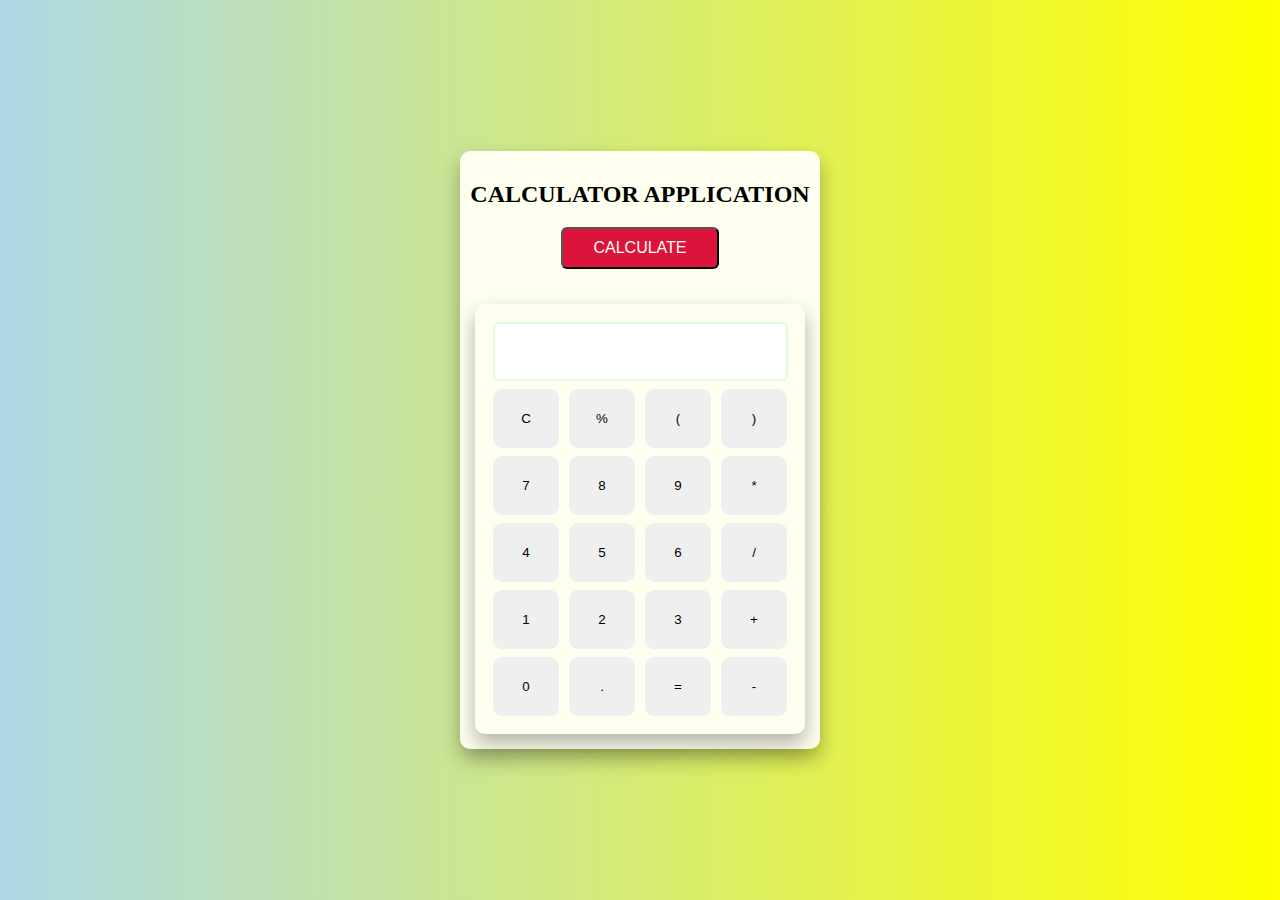
<file: index.html>
<!DOCTYPE html>
<html lang="en">
<head>
    <meta charset="UTF-8">
    <meta http-equiv="X-UA-Compatible" content="IE=edge">
    <meta name="viewport" content="width=device-width, initial-scale=1.0">
    <title>Calculator Application</title>
    <link rel="stylesheet" href="style.css">
</head>
<body>
    <div class="container">
        <h2> CALCULATOR APPLICATION</h2>
        <button class="btn" id="btn">CALCULATE</button>
        <div class="container flex flex-col items-center mx-auto m-w-20">
            <div class="row">
              <input class="input" type="text"/>
            </div>
            <div class="row">
              <button class="button">C</button>
              <button class="button">%</button>
              <button class="button">(</button>
              <button class="button">)</button>
            </div>
            <div class="row">
              <button class="button">7</button>
              <button class="button">8</button>
              <button class="button">9</button>
              <button class="button">*</button>
            </div>
            <div class="row">
              <button class="button">4</button>
              <button class="button">5</button>
              <button class="button">6</button>
              <button class="button">/</button>
            </div>
            <div class="row">
              <button class="button">1</button>
              <button class="button">2</button>
              <button class="button">3</button>
              <button class="button">+</button>
            </div>
            <div class="row">
              <button class="button">0</button>
              <button class="button">.</button>
              <button class="button">=</button>
              <button class="button">-</button>
            </div>
          </div>
    </div>
</div>
<script src="script.js"></script>
</body>
</html>
</file>
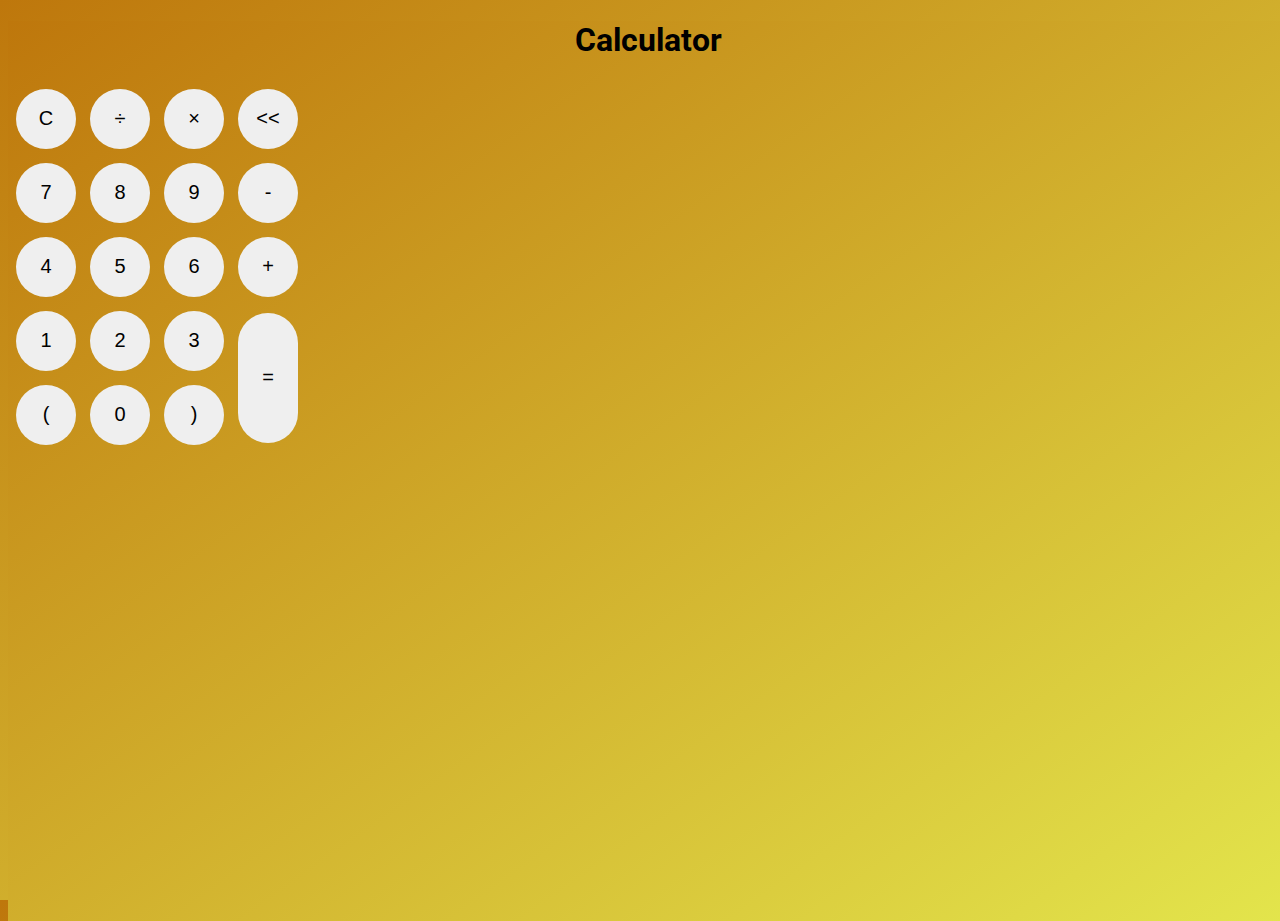
<file: calculator app/ashishcalsi.html>
<!DOCTYPE html>
<html>

<head>
  <meta charset="utf-8">
  <meta name="viewport" content="width=device-width">
  <title>Calculate me! - A calculator made my me</title>
  <link href="style.css" rel="stylesheet" type="text/css" />
  <link href="utils.css" rel="stylesheet" type="text/css" />
</head>

<body>
  <h1 class="text-center">Calculator</h1>
  <div class="buttons">
    <table>
        <tr>
            <td><button class="operator" id="clear"> C</button></td>
            <td><button class="operator" id="/"> &divide;</button></td>
            <td><button class="operator" id="*"> &times;</button></td>
            <td><button class="operator" id="backspace"> << </button></td>
        </tr>
        <tr>
            <td><button class="number" id="7">7</button></td>
            <td><button class="number" id="8">8</button></td>
            <td><button class="number" id="9">9</button></td>
            <td><button class="operator" id="-">-</button></td>
        </tr>
        <tr>
            <td><button class="number" id="4">4</button></td>
            <td><button class="number" id="5">5</button></td>
            <td><button class="number" id="6">6</button></td>
            <td><button class="operator" id="+">+</button></td>
        </tr>
        <tr>
            <td><button class="number" id="1">1</button></td>
            <td><button class="number" id="2">2</button></td>
            <td><button class="number" id="3">3</button></td>
            <td rowspan="2"><button class="equal" id="equal">=</button></td>
        </tr>
        <tr>
            <td><button class="operator" id="open-braces">(</button></td>
            <td><button class="number" id="0">0</button></td>
            <td><button class="operator" id="close-braces">)</button></td>
        </tr>
    </table>
</div>  

  <!-- <div class="container flex flex-col items-center mx-auto m-w-20">
    <div class="row">
      <input class="input" type="text"/>
    </div>
    <div class="row">
      <button class="button">C</button>
      <button class="button">%</button>
      <button class="button">(</button>
      <button class="button">)</button>
    </div>
    <div class="row">
      <button class="button">7</button>
      <button class="button">8</button>
      <button class="button">9</button>
      <button class="button">*</button>
    </div>
    <div class="row">
      <button class="button">4</button>
      <button class="button">5</button>
      <button class="button">6</button>
      <button class="button">/</button>
    </div>
    <div class="row">
      <button class="button">1</button>
      <button class="button">2</button>
      <button class="button">3</button>
      <button class="button">+</button>
    </div>
    <div class="row">
      <button class="button">0</button>
      <button class="button">.</button>
      <button class="button">=</button>
      <button class="button">-</button>
    </div>
  </div> -->


  <script src="script.js"></script>
</body>

</html>
</file>
<file: style.css>
body{
    margin: 0;
    background: linear-gradient(to right, lightblue, yellow);
    display: flex;
    height: 100vh;
    width: 100%;
    justify-content: center;
    align-items: center;
    font-family: 'Times New Roman', Times, serif;
}

.container{
    background: ivory;
    border-radius: 10px;
    box-shadow: 0 10px 20px rgba(0,0,0,0.3);
    text-align: center;
    padding: 10px;
    /* width: 450px; */
    margin: 5px;
}

.btn{
    background-color: crimson;
    color: ivory;
    padding: 10px 30px;
    font-size: 16px;
    margin-bottom: 30px;
    border-radius: 6px;
    cursor: pointer;

}
.btn:hover{
    transform: scale(0.90);
    background-color: rgba(0,0,0,0.3);
}

.btn:disabled{
    background-color: rgb(226, 129, 129);
    cursor: not-allowed;
}
.button{
    width: 66px;
    padding: 20px;
    margin: 0 3px;
    border: 2px solid rgba(255, 0, 60, 0);
    border-radius: 9px;
    cursor: pointer;
  }
  
  .row{
    margin: 8px 0;
  }
  .row input{
    width: 291px;
    font-size: 25px;
      margin: 0;
      padding: 13px 0px;
      border: 2px solid rgba(43, 226, 49, 0.142);
      border-radius: 5px;
  }
</file>
<file: calculator app/style.css>
@import url('https://fonts.googleapis.com/css2?family=Roboto:wght@300&family=Ubuntu:wght@300&display=swap');
html, body {
  height: 100%;
  width: 100%;
  font-family: 'Roboto', sans-serif;
  background-image: linear-gradient( to bottom right, rgb(190, 119, 12),rgb(227, 229, 76));
}

button {
  height: 60px;
  width: 60px;
  border: 0;
  border-radius: 30px;
  margin: 5px;
  font-size: 20px;
  cursor: pointer;
  transition: all 200ms ease;
}

button:hover {
  transform: scale(1.1);
}

button#equal {
  height: 130px;
}

/* .button{
  width: 66px;
  padding: 20px;
  margin: 0 3px;
  border: 2px solid rgba(255, 0, 60, 0);
  border-radius: 9px;
  cursor: pointer;
} */

/* .row{
  margin: 8px 0;
}
.row input{
  width: 291px;
  font-size: 25px;
    margin: 0;
    padding: 13px 0px;
    border: 2px solid rgba(43, 226, 49, 0.142);
    border-radius: 5px;
} */
</file>
<file: calculator app/utils.css>
.text-center{
    text-align: center;
  }
  
  .bg-red{
    background: red;
  }
  
  .mx-auto{
    margin: auto;
  }
  
  .flex{
    display:flex;
  } 
  .flex-col{
    flex-direction: column;
  }
  
  .items-center{
    align-items: center;
  }
</file>
